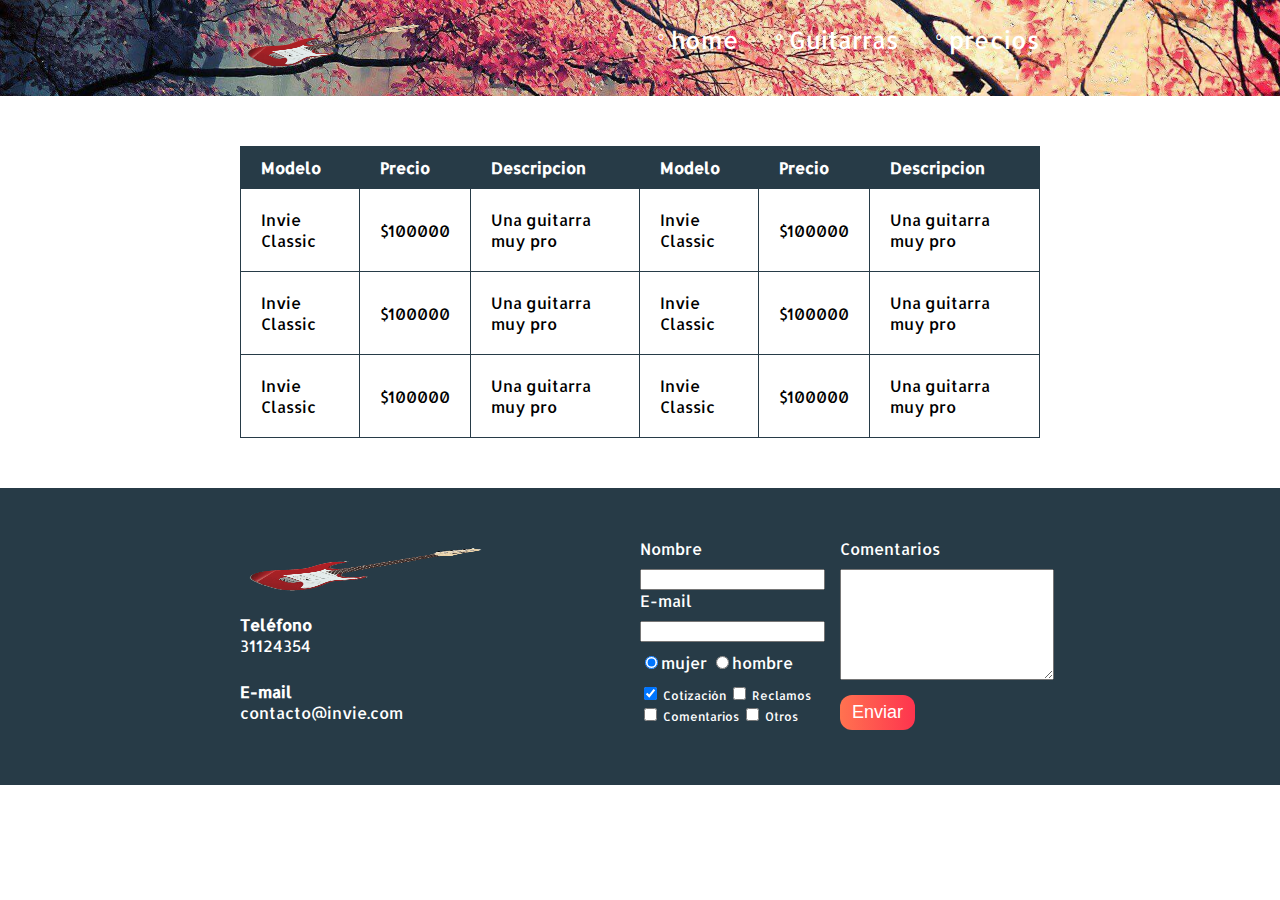
<file: precios.html>
<!DOCTYPE html>
<html>
	<head>
		<title>Precios de tus mejores guitarras!!</title>
		<meta charset="utf-8"/>
		<link rel="stylesheet" href="css/invie.css">
		<link href="https://fonts.googleapis.com/css?family=Montserrat|Allerta" rel="stylesheet">
		<meta name="viewport" content="width=device-width, user-scalable=no, initial-scale=1.0, maximum-scale=1.0, minimum-scale=1.0">
	</head>
	<body class="precios">
			<header id="header" class="header  background"><!-- header -->
				<div class="contenedor">
					
					<figure class="logotipo"><!-- logotipo -->
						<img src="images/invie.png" width="186" height="60" alt="Invie Logotipo">
					</figure>
					<span class="burger-button icon-menu" id="burger-button"></span>
					<nav class="menu" id="menu"><!-- menu -->
						<ul>
							<li>
								<a href="index.html">home</a>
							</li>
							<li>
								<a href="index.html#guitarras">Guitarras</a>
							</li>
							<li>
								<a href="precios.html">precios</a>
							</li>
						</ul>
					</nav>
				</div>
			</header>

		<section class="tabla">
			<div class="contenedor">
				
				<table>
					<thead>
						<tr>
							<th>Modelo</th>
							<th>Precio</th>
							<th>Descripcion</th>
							<th>Modelo</th>
							<th>Precio</th>
							<th>Descripcion</th>
						</tr>
					</thead>
					<tbody>
						<tr>
							<td>Invie Classic</td>
							<td>$100000</td>
							<td>Una guitarra muy pro</td>
							<td>Invie Classic</td>
							<td>$100000</td>
							<td>Una guitarra muy pro</td>
						</tr>
						<tr>
							<td>Invie Classic</td>
							<td>$100000</td>
							<td>Una guitarra muy pro</td>
							<td>Invie Classic</td>
							<td>$100000</td>
							<td>Una guitarra muy pro</td>
						</tr>
						<tr>
							<td>Invie Classic</td>
							<td>$100000</td>
							<td>Una guitarra muy pro</td>
							<td>Invie Classic</td>
							<td>$100000</td>
							<td>Una guitarra muy pro</td>
						</tr>
					</tbody>
				</table>	
			</div>
		</section>

		<footer class="footer">
			<div class="contenedor">
				<div class="contacto">
					<img src="images/invie.png" alt="logotipo-blanco" width="250" height="60">
					<a href="tel:+50231124354"><strong>Teléfono</strong><span>31124354</span></a>
					<a href="mailto:contacto@invie.com"><strong>E-mail</strong><span>contacto@invie.com</span></a>
				</div>
				<form class="formulario">
				<div class="col1">
					<label for="nombre">Nombre</label>
					<input type="text" required id="nombre" name="nombre" />
					<label for="email">E-mail</label>
					<input type="email" required id="email" name="email" />
					<div class="sexo">
						<label for="mujer">
							<input type="radio" checked id="mujer" name="sexo" value="mujer">mujer
						</label>
						<label for="hombre">
							<input type="radio" id="hombre" name="sexo" value="hombre">hombre
						</label>
					</div>
					<div class="intereses">
						<label for="cotizacion">
							<input type="checkbox" checked id="cotizacion" name="intereses" value="cotizacion"/> Cotización
						</label>
						<label for="reclamos">
							<input type="checkbox" id="reclamos" name="intereses" value="reclamos"/> Reclamos
						</label>
						<label for="comentarios">
							<input type="checkbox" id="comentarios" name="intereses" value="comentarios"/> Comentarios
						</label>
						<label for="otros">
							<input type="checkbox" id="otros" name="intereses" value="otros"/> Otros
						</label>
					</div>		
				</div>
					<div class="col2">
						<label for="comentarios">Comentarios</label>
						<textarea name="comentarios" id="comentarios" cols="24" rows="7"></textarea>
						<input type="submit" value="Enviar" class="button" />
					</div>
				</form>
			</div>
		</footer>
		<script src="blazy.min.js"></script>

		<script>

			var $burgerButton = document.getElementById("burger-button");

			var $menu = document.getElementById("menu");

			function toggleMenu() {
				$menu.classList.toggle('active'); 	

				}

			var consulta = window.matchMedia('(max-width:500px)');
			consulta.addListener(mediaQuery);

			function mediaQuery(){

				if (consulta.matches) {

					console.log("se cumplió la condicion");
					$burgerButton.addEventListener('touchstart', toggleMenu); 

				

				}else {
					console.log("no se cumple la condicion");
					$burgerButton.removeEventListener('touchstart', toggleMenu);
				}
			}

			mediaQuery();

			/*bLazy Loading*/

			var bLazy = new Blazy({
       			selector: 'img'
   			});

			
			// $burgerButton.addEventListener('touchstart', toggleMenu); 

			// 	function toggleMenu() {
			// 	$menu.classList.toggle('active'); 	
		</script>
	</body>
</html>
</file>
<file: css/invie.css>
@font-face {
  font-family: 'icomoon';
  src:  url('../fonts/icomoon.eot?7j95c1');
  src:  url('../fonts/icomoon.eot?7j95c1#iefix') format('embedded-opentype'),
    url('../fonts/icomoon.ttf?7j95c1') format('truetype'),
    url('../fonts/icomoon.woff?7j95c1') format('woff'),
    url('../fonts/icomoon.svg?7j95c1#icomoon') format('svg');
  font-weight: normal;
  font-style: normal;
}

[class^="icon-"], [class*=" icon-"] {
  /* use !important to prevent issues with browser extensions that change fonts */
  font-family: 'icomoon' !important;
  speak: none;
  font-style: normal;
  font-weight: normal;
  font-variant: normal;
  text-transform: none;
  line-height: 1;

  /* Better Font Rendering =========== */
  -webkit-font-smoothing: antialiased;
  -moz-osx-font-smoothing: grayscale;
}

.icon-phone:before {
  content: "\e942";
}
.icon-envelop:before {
  content: "\e945";
}
.icon-menu:before {
  content: "\e9bd";
}
.icon-close:before {
  content: "\ea0d";
}


/*tipo de selector {
	propiedad:valor;
	propiedad-2:valor;
}*/
/** {
	margin: 10px;
	padding: 10px;
	border:2px solid red; 
}*/

body {
	font-family: 'Allerta', sans-serif;
	margin: 0;
}

table {
	width: 100%;
}

th {
	background: #273b47;
	color: white;
}

th {
	padding: 10px 20px;
	text-align: left;
}

td {
	padding: 20px;
}

table, td, th {
	border:1px solid #273b47;
	border-collapse: collapse;
}

input, textarea {
	outline: 0;
}

input:focus, textarea:focus {
	background: lightgray;
}

.contenedor {
	max-width: 800px;
	margin: auto;
	position: relative;
}

.background {
	background-image: url('../images/background.jpg');
	background-size: cover;
}

.button	{
	border-radius: 12px;
	border:none;
	background: #fd324e;
	color: white;
	padding: 7px 12px;
	cursor:pointer;
	font-size: 18px;
	background: linear-gradient(to left, #fe344e, #ff7250);
	text-decoration: none;
}

.titulo {
	font-family: 'Montserrat', sans-serif;
	font-size: 70px; 
	margin-bottom: 0;
	margin-top: 70px;
}

.titulo span {
	text-decoration: underline;
}

.title-a {
	font-size: 24px;
	margin-top: 0;
}

.title-b {
	font-size: 50px;
	margin-bottom: 20px;
} 

.guitarras {
	color: #1f313c;
	margin-bottom: 60px;
}

.guitarras h2 {
	font-family: 'Montserrat', sans-serif;
	font-size: 35px;
}

.portada {
	color: white;
	padding: 20px;  
	height: 500px;
}

.portada button {
	margin-bottom: 70px;
}

.menu {
	font-size: 24px;
	display: inline-block;
	position: absolute;
	right: 0;

}

.menu li {
	display: inline-block;
	margin-left: 30px;

}

.menu li:before{
	content: '°';
	font-size: 20px;
	line-height: 20px;
	color: white;
}

.menu a {
	color: white;
	text-decoration: none;
}

.logotipo {
	display: inline-block;
	margin-left: 0;
}


.guitarra {
	margin: 10px 10px 40px 10px;
	padding: 10px;
	/*overflow: hidden;*/
	border:1px solid #1f313c;
	border-radius: 8px;	
}

.guitarra ol {
	padding: 0;	
}

.guitarra.b {
	height: 190px;
}

.right {
	float: right;
	position: relative;
	top: -90px;
}

.left {
	float: left;
	position: relative;
	top: 15px;
}

.contenedor-guitarra-a {
	padding-left: 20px;
}

.contenedor-guitarra-b {
	margin-left: 370px;
	position: relative;
	bottom: 40px;
}

.header {
	position: relative;
}

.footer {
	background: #273b47;
	padding: 50px 10px;
}

.contacto {
	display: flex;
	width: 300px;
	flex-wrap: wrap;
	align-items: center;
	padding-right: 150px;
}

.contacto img {
	display: block;
}

.contacto strong {
	display: block;
}

.contacto a {
	color: white;
	text-decoration: none;
	margin: 10px 10px 10px 0;
}

.footer .contenedor {
	display: flex;
	justify-content: space-between;
}

.formulario {
	display: flex;
	width: 400px;
	color: white;
}

.col1, .col2 {
	display: flex;
	flex-direction: column;
}

.col1 {
	margin-right: 15px;
}

.col2 {
	align-items: flex-start;
}

.col2 .button {
	margin-top: 15px;
}

.intereses label {
	font-size: 12px;
}

.formulario label, .sexo, .intereses{
	margin-bottom: 10px;
}

.sexo {
	margin-top: 10px;
}

.tabla {
	margin: 50px 0;
}
 
.burger-button {
	background: #395667;
	border-radius: 50%;
	display: inline-block;
	height: 40px;
	line-height: 40px;
	text-align: center;
	width: 40px;
	cursor: pointer;
	position: fixed;
	left: 20px;
	top: 20px;
	color: white;
	z-index: 3;
	display: none;
}

.video-demo {
	max-width: 500px;
	width: 100%;
 	border: 5px solid #3c5b6e;
}

.video-demo-contenedor {
	display: flex;
	justify-content: center;
	margin-bottom: 80px;
}

@media screen and (max-width: 825px) {
	/*body {
		border: 10px solid red;
	}*/
	
	/*Precios*/
	
	.tabla {
		margin: 50px 20px;
	}	

	.tabla .contenedor{
		overflow: auto;
		border: 1px solid #273b47;
	}
	/*Precios*/

	/*PORTADA*/
	.titulo {
		font-size:45px;
		margin-top: 30px; 
	}

	.title-a {
		font-size: 15px;
	}

	.portada {
		height: auto;
	}

	.portada .button {
		margin-bottom: 30px;
		display: inline-block;
	}
	/*PORTADA*/

	/*GUITARRAS*/ 

	.video-demo-contenedor {
		margin-bottom: 30px ;
	}

	.guitarras {
		text-align: center;
	}

	.right, .left {
		float: none;
		position: static;
	}

	.title-b {
		margin: 0;
	}

	.guitarra li {
		list-style: none;
	}

	.guitarra.b {
		height: auto;	
	}
	
	.contenedor-guitarra-b {
		position: static;
		margin: 0;
	}

	.contenedor-guitarra-a {
		padding: 0;
	}

	.contacto {
		padding-right: 0;
	}

	.footer .contenedor {
		right: 0;
	}
	
	/*GUITARRAS*/

}

@media screen and (max-width: 767px) {
	/*footer*/
	.footer .contenedor {
		display: block;
	}

	.contacto {
		margin: 0 auto;
	}

	.formulario {
		display: block;
		margin: 0 auto;
		width: 300px;
	}

	.intereses label {
		display: block;
		font-size: 16px;
	}

	.col1 {
		margin:0;
	}

	input[type="text"], 
	input[type="email"] {
		font-size: 16px;
		padding: 5px;
	} 

	textarea {
		width: 100%;
	}

	input[type="radio"], 
	input[type="checkbox"] {
		zoom: 1.5;
	}



	/*footer*/
}
		
@media screen and (max-width: 700px) {
	.header {
		text-align: center;
	}

	.logotipo {
		margin: 0;
	}

	.menu {
		position: static; 
		display: block;	
	}

	.menu li:first-child{
		margin: 0;
	} 

	.menu ul {
		padding: 0;
	}

	/*guitarras*/
	/*.video-demo {
		margin: 0 10px;
	}*/
	/*guitarras*/

}	

@media screen and (max-width: 500px) {
	/*PORTADA*/
	
	.portada .button {
		display: block;
	} 

	.precios .header .logotipo {
		margin: 50px 0;
	}

	.burger-button {
		display: block;
	}
	.portada .contenedor {
		position: static;
	}
	.header {
		position: static;
	}

	.header .contenedor {
		position: static;
	}

	.menu {
		
		background: rgba(255, 60, 88, .8);
		position: fixed;
		left: 0;
		top: 0;
		z-index: 2;
		bottom: 0;
		right: 0;
		display: flex;
		width: 100%;
		left: -100%;
		align-items: center; 
		transition: .3s;
	}

	.menu.active {
		left: 0;
	}

	.menu ul {
		flex: 1px;
	}

	.menu li {
		display: block;
		margin: 0;
		padding: 8px 0;
		border-bottom: 1px solid white;
	}

	.menu li::before {
		display: none;
	}

	.menu li:first-child {
		border-top: 1px solid white;
	}

	.portada {
		text-align: center;
	}

	.titulo {
		font-size: 30px;
	}

	.title {
		font-size: 16px;
	}
	/*PORTADA*/

	/*GUITARRAS*/

	.guitarra img {
		width: 200px;
		/*height: auto;*/
	}

	.title-b {
		font-size: 30px;
	}

	.video-demo-contenedor {
		margin: 0 10px 10px 10px;
	}


	/*GUITARRAS*/

	/*footer*/
	.col2 {
		align-items: stretch;
	}
	/*footer*/
}

video {
	width: 100%;	
}

.video-responsive-contenedor {
	position: relative;
	padding-top: 56.25%;
}

.video-responsive-src {
	position: absolute;
	left: 	0;
	right: 0;
	top: 0;
	bottom: 0;
	width: 100%;
	height: 100%;
}

@media screen and (-webkit-min-device-pixel-ratio:2x) {
	.background {
		background-image: url('../images/background.jpg');
	}
}
</file>
